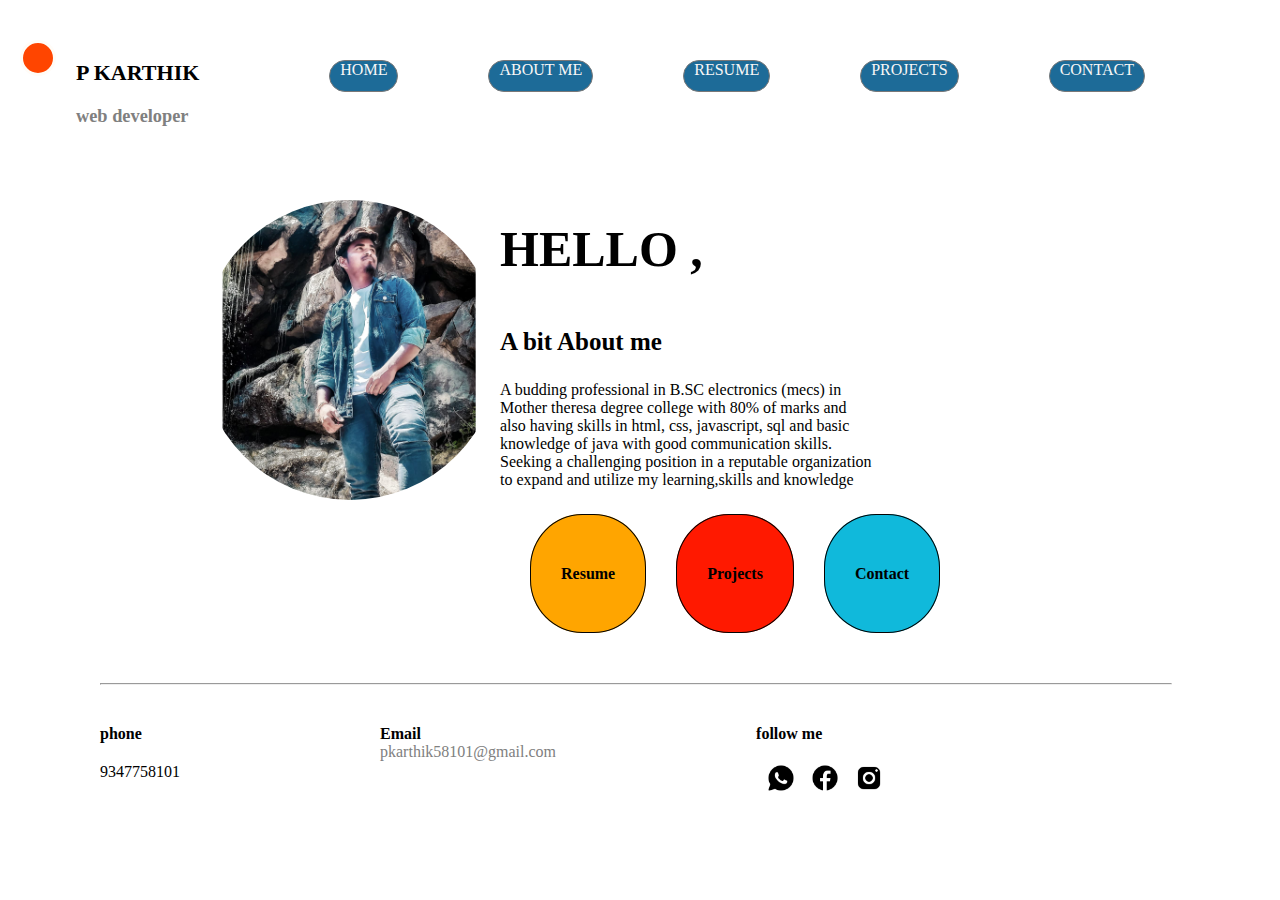
<file: index.html>
<!DOCTYPE html>
<html lang="en">
<head>
    <meta charset="UTF-8">
    <meta name="viewport" content="width=device-width, initial-scale=1.0">
    <title>My Portfolio</title>
    <link rel="icon" href="karthik1.jpeg">
    <link rel="stylesheet" href="port.css">
    <link href="https://cdn.jsdelivr.net/npm/bootstrap@5.3.2/dist/css/bootstrap.min.css" rel="stylesheet" integrity="sha384-T3c6CoIi6uLrA9TneNEoa7RxnatzjcDSCmG1MXxSR1GAsXEV/Dwwykc2MPK8M2HN" crossorigin="anonymous">
</head>
<body>
    <header class="head">
       <p class="cir" ></p>
        <h1 class="title">P KARTHIK <p style="font-size: smaller; color: grey;">web developer</p></h1> 

        <a href="index.html" class="link">HOME  </a>
        <a href="#about" class="link">ABOUT ME</a>
        <a href="resume.html" class="link">RESUME</a>
        <a href="projects.html" class="link">PROJECTS</a>
        <a href="contact.html" class="link">CONTACT</a>
    </header>
    <section class="sec">
        <img src="karthik1.jpeg" alt="KARTHIK" class="img">

       
        <div >
             <p style="font-size: 50px;" id="about"><b>HELLO ,</b></p>
            <p style="font-size: 25px;"><b>A bit About me</b></p>
            <p>A budding professional in B.SC electronics (mecs) in <br>
                Mother theresa degree college with 80% of marks and <br>
                also having skills in  html, css, javascript, sql 
                  and basic  <br>  knowledge of java
                  with good communication skills.  <br> 
                Seeking a challenging 
                 position in a reputable organization   <br> 
                 to expand and utilize 
                 my learning,skills and knowledge
            </p>
        </div>
    </section>
<aside>
    <div>
        <a href="resume.html" class="aside1"><b>Resume</b></a>
    </div>
    <div>
        <a href="projects.html" class="aside2"><b>Projects</b></a>
    </div>
    <div>
        <a href="contact.html" class="aside3"><b>Contact</b></a>

    </div>
</aside>
<hr style="margin-left: 100px;margin-right: 100px;size: 100px; ">
<footer>
    <div class="phone">
        <strong>phone</strong><br>
            <p>9347758101</p>
    
       
    </div>    
    <div class="mail">
        <strong>Email</strong>
           
           <br>
            <a href="mailto:pkarthik58101@gmail.com">pkarthik58101@gmail.com</a>
    </div>   
    <div class="social"> 
        <strong>follow me</strong><br>
                <a href="https://wa.me/9347758101?text=Hello%20there!"><img src="icons8-whatsapp-48.png" alt=""   style="margin-left:10px ;" height="30px"></a>
                <a href="https://www.facebook.com/p.karthik.75436"><img src="icons8-facebook-48.png" alt=""   style="margin-left:10px ;" height="30px"></a>
                <a href="https://www.instagram.com/__karthik__x8/"><img src="icons8-instagram-48.png" alt=""   style="margin-left:10px ;" height="30px"></a>
              
    </div>    
</footer>
<br><br>



</body>
<script src="https://cdn.jsdelivr.net/npm/bootstrap@5.3.2/dist/js/bootstrap.bundle.min.js" integrity="sha384-C6RzsynM9kWDrMNeT87bh95OGNyZPhcTNXj1NW7RuBCsyN/o0jlpcV8Qyq46cDfL" crossorigin="anonymous"></script>
</html>
</file>
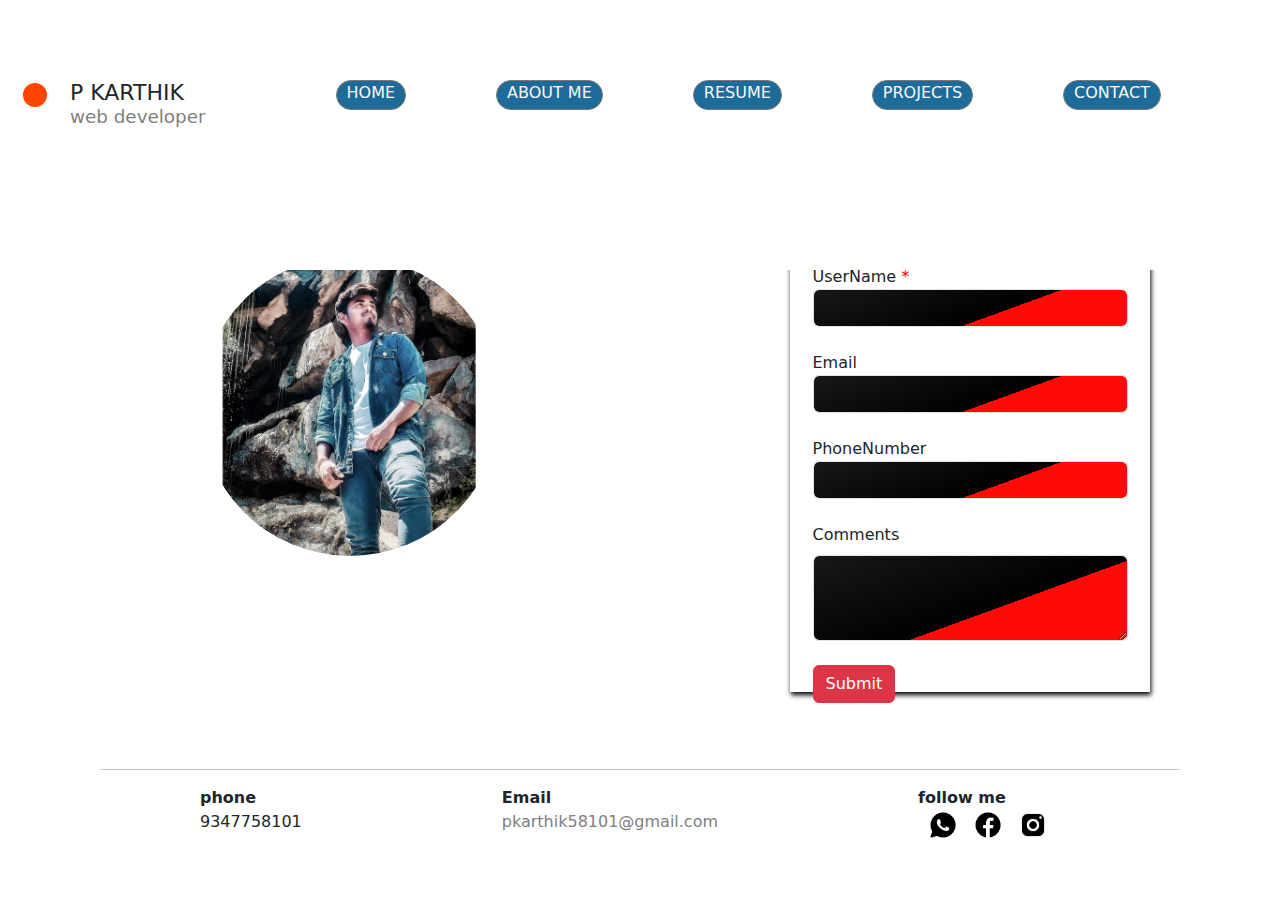
<file: contact.html>
<!DOCTYPE html>
<html lang="en">
<head>
    <meta charset="UTF-8">
    <meta name="viewport" content="width=device-width, initial-scale=1.0">
    <title>Contact</title>
    <link rel="icon" href="karthik1.jpeg">
    <link rel="stylesheet" href="https://cdn.jsdelivr.net/npm/bootstrap@5.3.2/dist/css/bootstrap.min.css">
       <script>
      function validate() {
          var up = /^[A-Za-z]+$/;
          var php = /^[6-9]{1}[0-9]{9}$/;
          var uv = document.getElementById("uname").value;
          var pv = document.getElementById("phno").value;
          var ts = document.getElementById("exampleFormControlTextarea1").value;
          var em = document.getElementById("email").value;
  
          if (uv === "") {
              document.getElementById("msg").innerHTML = "Enter the user name.";
              return false;
          }
  
          if (uv.length < 3) {
              document.getElementById("msg").innerHTML = "User name should contain minimum 3 characters.";
              return false;
          }
  
          if (uv.length > 15) {
              document.getElementById("msg").innerHTML = "User name should contain maximum 15 characters.";
              return false;
          }
          if (em === "") {
              document.getElementById("msg3").innerHTML = "Enter a valid email.";
              return false;
          }

  
          if (pv === "") {
              document.getElementById("msg1").innerHTML = "Enter the phone number.";
              return false;
          }
  
          if (ts === "") {
              document.getElementById("msg2").innerHTML = "Write a comment.";
              return false;
          }
  
  
          var form = document.getElementById("sheetdb-form");
          fetch(form.action, {
              method: "POST",
              body: new FormData(form),
          }).then(function (response) {
              // Handle success or error here
              if (response.ok) {
                  window.open('msg.html','_self');
              } else {
                  document.getElementById("msg4").innerHTML = "Form submission failed. Please try again.";
                  console.error('Form submission failed');
              }
          }).catch(function (error) {
              document.getElementById("msg4").innerHTML = "An unexpected error occurred. Please try again.";
              console.error('An unexpected error occurred:', error);
          });
  
          return false; // Prevent the default form submission
      }
  </script>
    
  
    <style>
    .head
{
    display: flex;
    margin-left:20px;
    gap: 10px;
    position:fixed;
    z-index: 10;
    width: 100%;
    height: 30%;
    padding-top: 80px;
    background-color: rgb(255, 255, 255);
    top: 0%;

}
.cir
{
    margin: 0%;
    border: 3px solid rgb(255, 252, 247);
    width: 30px; height:30px;
    background-color: orangered;
    border-radius:50%;
}
.title
{
    font-size:22px;
    margin-left: 10px;   
    margin-right: 40px;
}
.link
{
    text-decoration: none;
    color: rgb(249, 247, 246);
    margin-left: 80px;  
    border: 0.2px solid rgb(121, 120, 120);
    height: 30px;
    width:auto;
    padding-left:10px;
    padding-right: 10px;
    border-radius: 20px;
    position: relative;
    background-color: rgb(29, 107, 152);
   
}
.link:hover
{
  cursor: pointer;
  background-color: rgb(23, 24, 24);
  transform: scale(1.1);
}
.for
{
    margin-top:20% ;
    position:relative;
    background-color: rgb(255, 255, 255);
    /* margin-left: 60%; */
    margin-bottom: 3%;
    display: flex;
    gap: 200px;
}
.for form
{
  height:450px;
  width: 450px;
  box-shadow: 1px 3px 5px black;
  padding: 5%;
  margin-top: -60%;
  margin-left: 20%;
}
#uname,#phno,#email,#exampleFormControlTextarea1
{
background-image: linear-gradient(160deg,rgb(24, 24, 24),rgb(0, 0, 0) 60%,  rgb(255, 9, 9) 40%);
color: rgb(255, 255, 255);
}
.img
{
    border-radius: 70%;
    height: 300px;
    width: 300px;
    margin-left:200px;
    animation-name: ani;
    animation-duration: 5s;
    background: scroll;
}
@keyframes ani
{

  0%{transform: rotate3d(20px);}
  50%{transform: scale(1.1);}
  100%{transform: matrix3d(2.2);}
}
footer
{
   display: flex;
   margin-left: 200px;
   gap: 200px;
   background-color: rgb(255, 255, 255);
}
.mail a
{
    text-decoration: none;
    color: grey;
}
@media only screen and (max-width: 480px) {
       .head
{
    display: flex;
    margin-left:20px;
    gap: 10px;
    position:fixed;
    z-index: 10;
    width: 100%;
    height: 10%;
    padding-top: 80px;
    background-color: rgb(255, 255, 255);
    top: 0%;

}
.cir
{
    margin: 0%;
    border: 3px solid rgb(255, 252, 247);
    width: 30px; height:30px;
    background-color: orangered;
    border-radius:50%;
}
.title
{
    font-size:22px;
    margin-left: 10px;   
    margin-right: 40px;
}
.link
{
    text-decoration: none;
    color: rgb(249, 247, 246);
    margin-left: 80px;  
    border: 0.2px solid rgb(121, 120, 120);
    height: 30px;
    width:auto;
    padding-left:10px;
    padding-right: 10px;
    border-radius: 20px;
    position: relative;
    background-color: rgb(29, 107, 152);
   
}
.link:hover
{
  cursor: pointer;
  background-color: rgb(23, 24, 24);
  transform: scale(1.1);
}
.for
{
    margin-top:20% ;
    position:relative;
    background-color: rgb(255, 255, 255);
    /* margin-left: 60%; */
    margin-bottom: 3%;
    display: flex;
    gap: 200px;
}
.for form
{
  height:450px;
  width: 450px;
  box-shadow: 1px 3px 5px black;
  padding: 5%;
  margin-top: -60%;
  margin-left: 20%;
}
#uname,#phno,#email,#exampleFormControlTextarea1
{
background-image: linear-gradient(160deg,rgb(24, 24, 24),rgb(0, 0, 0) 60%,  rgb(255, 9, 9) 40%);
color: rgb(255, 255, 255);
}
.img
{
    border-radius: 70%;
    height: 300px;
    width: 300px;
    margin-left:200px;
    animation-name: ani;
    animation-duration: 5s;
    background: scroll;
}
@keyframes ani
{

  0%{transform: rotate3d(20px);}
  50%{transform: scale(1.1);}
  100%{transform: matrix3d(2.2);}
}
footer
{
   display: flex;
   margin-left: 200px;
   gap: 200px;
   background-color: rgb(255, 255, 255);
}
.mail a
{
    text-decoration: none;
    color: grey;
}
}


</style>
</head>
<body>

  <header class="head">
    <p class="cir" ></p>
     <h1 class="title">P KARTHIK <p style="font-size: smaller; color: grey;">web developer</p></h1> 

     <a href="index.html" class="link">HOME  </a>
     <a href="#about" class="link">ABOUT ME</a>
     <a href="resume.html" class="link">RESUME</a>
     <a href="projects.html" class="link">PROJECTS</a>
     <a href="contact.html" class="link">CONTACT</a>
 </header>

<div class="for">
  <img src="karthik1.jpeg" alt="KARTHIK" class="img">
  <div class="for">
    <!-- onsubmit="return validate()" -->
    <form action="https://sheetdb.io/api/v1/h6bihhltbno0t" onsubmit="return validate()" method="POST" id="sheetdb-form">
      <label for="uname">UserName</label>
      <label for="uname" style="color: red;">*</label>
      <input type="text" id="uname" class="form-control" name="data[UserName]">
      <span id="msg" style="color: red;"></span>
      <br>
      <label for="email">Email</label>
      <input type="email" id="email" class="form-control" name="data[Email]">
      <span id="msg3" style="color: red;"></span>
  
      <br>
  
      <label for="phno">PhoneNumber</label>
      <input type="text" id="phno" class="form-control" name="data[Phno]">
      <span id="msg1" style="color: red;"></span>
      <br>
      <label for="exampleFormControlTextarea1"   class="form-label">Comments</label>
      <textarea class="form-control"   id="exampleFormControlTextarea1" rows="3" name="data[Msg]"></textarea>
      <span id="msg2" style="color: red;"></span>
      <br>
      <input type="submit" class="btn btn-danger" >
  </form>
  </div>
</div>
<hr style="margin-left: 100px;margin-right: 100px;size: 100px; ">
<footer id="contact">
  <div class="phone">
      <strong>phone</strong><br>
          <p>9347758101</p>
  
     
  </div>    
  <div class="mail">
      <strong>Email</strong>
         
         <br>
          <a href="mailto:pkarthik58101@gmail.com">pkarthik58101@gmail.com</a>
  </div>   
  <div class="social"> 
      <strong>follow me</strong><br>
              <a href="https://wa.me/9347758101?text=Hello%20there!"><img src="icons8-whatsapp-48.png" alt=""   style="margin-left:10px ;" height="30px"></a>
              <a href="https://www.facebook.com/p.karthik.75436"><img src="icons8-facebook-48.png" alt=""   style="margin-left:10px ;" height="30px"></a>
              <a href="https://www.instagram.com/__karthik__x8/"><img src="icons8-instagram-48.png" alt=""   style="margin-left:10px ;" height="30px"></a>
            
  </div>   
  </footer>

<br><br>


</body>
</html>
</file>
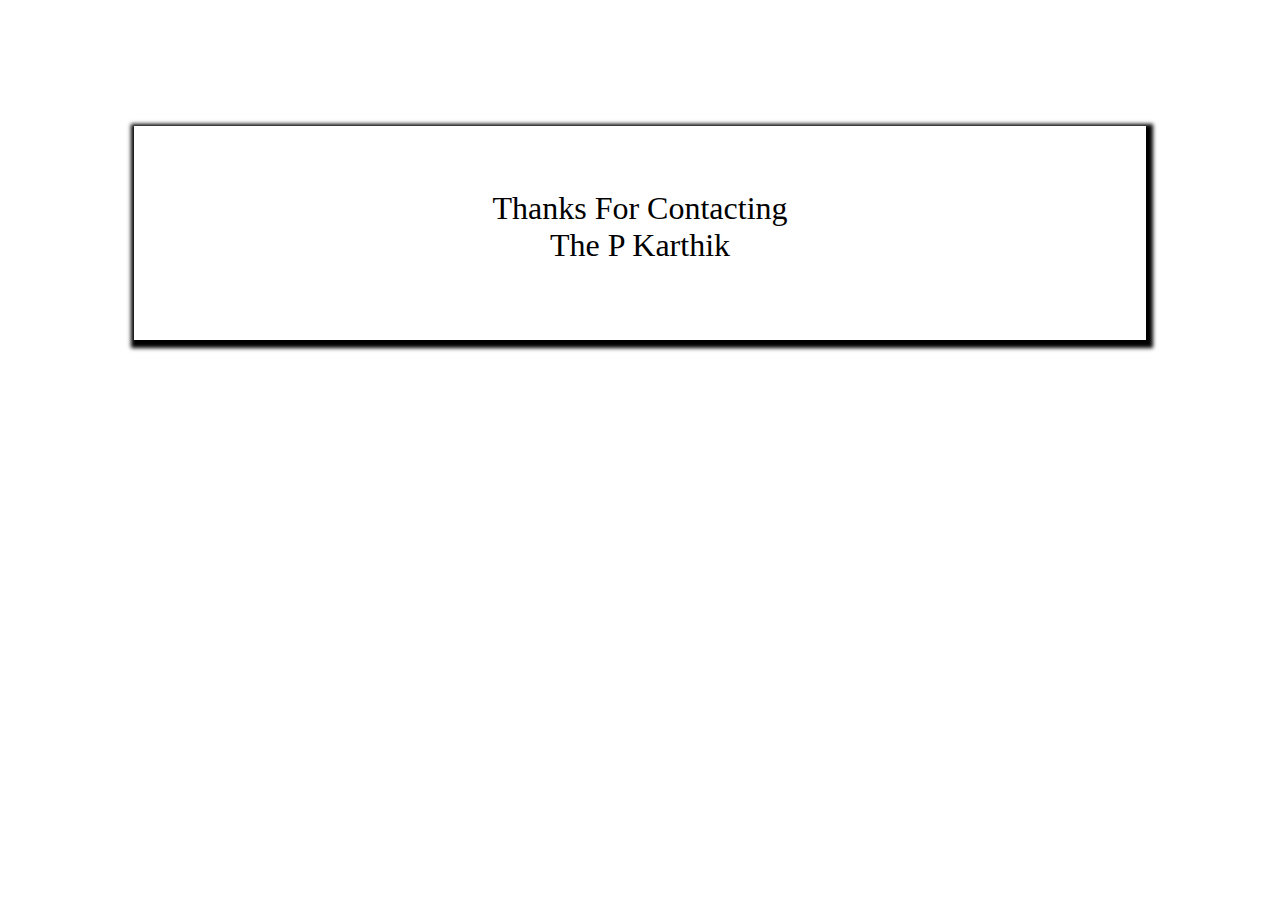
<file: msg.html>
<!DOCTYPE html>
<html lang="en">
<head>
    <meta charset="UTF-8">
    <meta name="viewport" content="width=device-width, initial-scale=1.0">
    <title>Message</title>
    <link rel="icon" href="karthik1.jpeg">
    <style>
        .head
        {
            font-size: 200%;
            text-align: center;
            text-shadow:90% rgb(219, 36, 36);
            margin: 10%;
            box-shadow: 2px 3px 4px 5px black;
            height: 150px;
            
            padding-left: 20%;
            padding-top: 5% ;
            padding-right:  20%;
        }
        .head:hover
        {
            cursor: pointer;
            color: rgba(246, 14, 14, 0.858);
            transform: scaleX(1.1);
            box-shadow: 2px 3px 4px 5px rgb(35, 220, 35);

        }
    </style>
</head>
<body>
    <div class="head">
        Thanks For Contacting <br>
        The P Karthik
    </div>
</body>
</html>
</file>
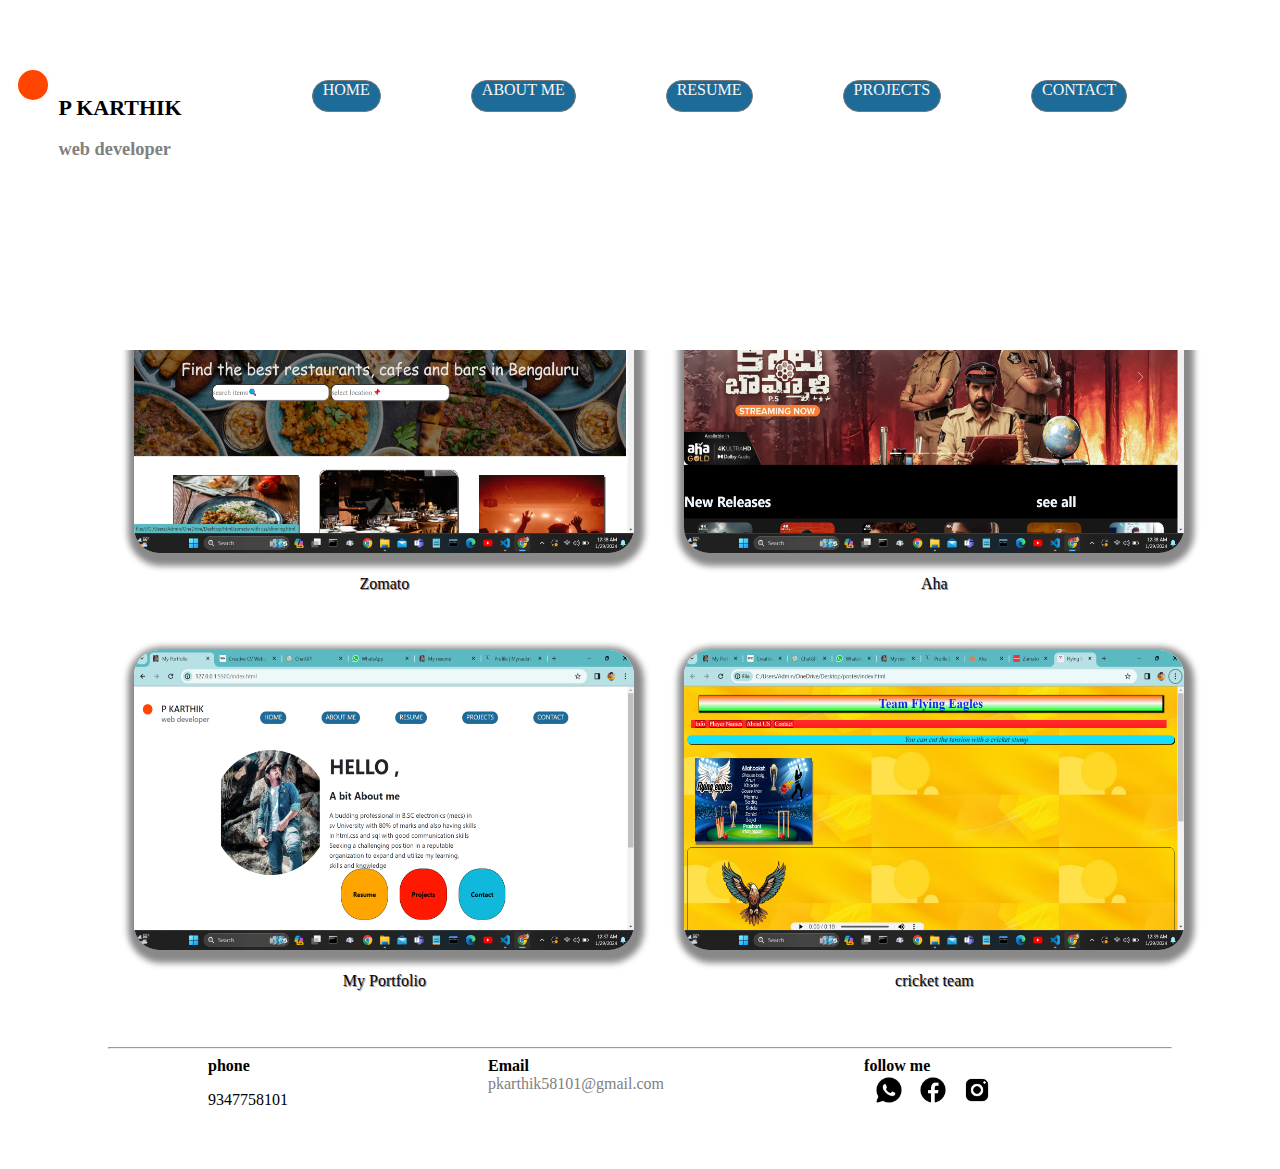
<file: projects.html>
<!DOCTYPE html>
<html lang="en">
<head>
    <meta charset="UTF-8">
    <meta name="viewport" content="width=device-width, initial-scale=1.0">
    <title>My Projects</title>
    <link rel="icon" href="karthik1.jpeg">
   <style>
    .head
{
    display: flex;
    margin-left:20px;
    gap: 10px;
    position:fixed;
    z-index: 10;
    width: 100%;
    height: 30%;
    padding-top: 80px;
    background-color: rgb(255, 255, 255);
    top: 0%;

}
.cir
{
    margin: -1%;
    border: 3px solid rgb(255, 252, 247);
    width: 30px; height:30px;
    background-color: orangered;
    border-radius:50%;
}
.title
{
    font-size:22px;
    margin-left: 10px;   
    margin-right: 40px;
}
.link
{
    text-decoration: none;
    color: rgb(249, 247, 246);
    margin-left: 80px;  
    border: 0.2px solid rgb(121, 120, 120);
    height: 30px;
    width:auto;
    padding-left:10px;
    padding-right: 10px;
    border-radius: 20px;
    position: relative;
    background-color: rgb(29, 107, 152);
   
}
.link:hover
{
    cursor: pointer;
    background-color: rgb(23, 24, 24);
    transform: scale(1.1);
}
footer
{
   display: flex;
   margin-left: 200px;
   gap: 200px;
   background-color: white;
   


}
.mail a
{
    text-decoration: none;
    color: grey;
}
section
{
    margin-top: 20%;
    margin-left: 10%;
    background-color: rgb(255, 255, 255);

}
.img
{
    border-radius: 25px;
    box-shadow: 2px 5px 6px 8px rgb(137, 137, 137);
   
}
.img:hover
{
    cursor: pointer;
    transform: scale(1.1);
}
.pro{
    text-decoration: none;
    color: rgb(15, 1, 1);
    text-align: center;
    text-shadow: 1px 1px  rgb(148, 148, 148);
    
}

   </style>
    <link href="https://cdn.jsdelivr.net/npm/bootstrap@5.3.2/dist/css/bootstrap.min.css" rel="stylesheet" integrity="sha384-T3c6CoIi6uLrA9TneNEoa7RxnatzjcDSCmG1MXxSR1GAsXEV/Dwwykc2MPK8M2HN" crossorigin="anonymous">
</head>
<body>
    <header class="head">
       <p class="cir" ></p>
        <h1 class="title">P KARTHIK <p style="font-size: smaller; color: grey;">web developer</p></h1> 
        <a href="index.html" class="link">HOME  </a>
        <a href="#about" class="link">ABOUT ME</a>
        <a href="resume.html" class="link">RESUME</a>
        <a href="#" class="link">PROJECTS</a>
        <a href="contact.html" class="link">CONTACT</a>
    </header>
    <section>
      <div style="display: flex; gap:50px; margin-bottom: 5%;">
        <a href="https://karthik-x8.github.io/zomato-with-css/" class="pro"><img src="pro4.png" class="img" alt="" height="300px" width="500px"><br><br>
         Zomato</a>
        <a href="https://karthik-x8.github.io/aha/" class="pro"><img src="pro3.png" class="img" alt="" height="300px" width="500px"><br><br>
            Aha
        </a>
      </div>
        <div style="display: flex; gap:50px; margin-bottom: 5%;">
            <a href="https://karthik-x8.github.io/my-portfolio/" class="pro"><img src="pro2.png" class="img" alt="" height="300px" width="500px"><br><br>
                My Portfolio
            </a>
            <a href="https://flyingeagle-207.github.io/flyingeagle/" class="pro"><img src="pro1.png" class="img" alt="" height="300px" width="500px"><br><br>
                cricket team
            </a>
        </div>
    </section>


     <hr style="margin-left: 100px;margin-right: 100px;size: 100px; ">
    <footer id="contact">
    <div class="phone">
        <strong>phone</strong><br>
            <p>9347758101</p>
    
       
    </div>    
    <div class="mail">
        <strong>Email</strong>
           
           <br>
            <a href="mailto:pkarthik58101@gmail.com">pkarthik58101@gmail.com</a>
    </div>   
    <div class="social"> 
        <strong>follow me</strong><br>
                <a href="https://wa.me/9347758101?text=Hello%20there!"><img src="icons8-whatsapp-48.png" alt=""   style="margin-left:10px ;" height="30px"></a>
                <a href="https://www.facebook.com/p.karthik.75436"><img src="icons8-facebook-48.png" alt=""   style="margin-left:10px ;" height="30px"></a>
                <a href="https://www.instagram.com/__karthik__x8/"><img src="icons8-instagram-48.png" alt=""   style="margin-left:10px ;" height="30px"></a>
              
    </div>    
    </footer>

<br><br>


</body>
<script src="https://cdn.jsdelivr.net/npm/bootstrap@5.3.2/dist/js/bootstrap.bundle.min.js" integrity="sha384-C6RzsynM9kWDrMNeT87bh95OGNyZPhcTNXj1NW7RuBCsyN/o0jlpcV8Qyq46cDfL" crossorigin="anonymous"></script>
</html>
</file>
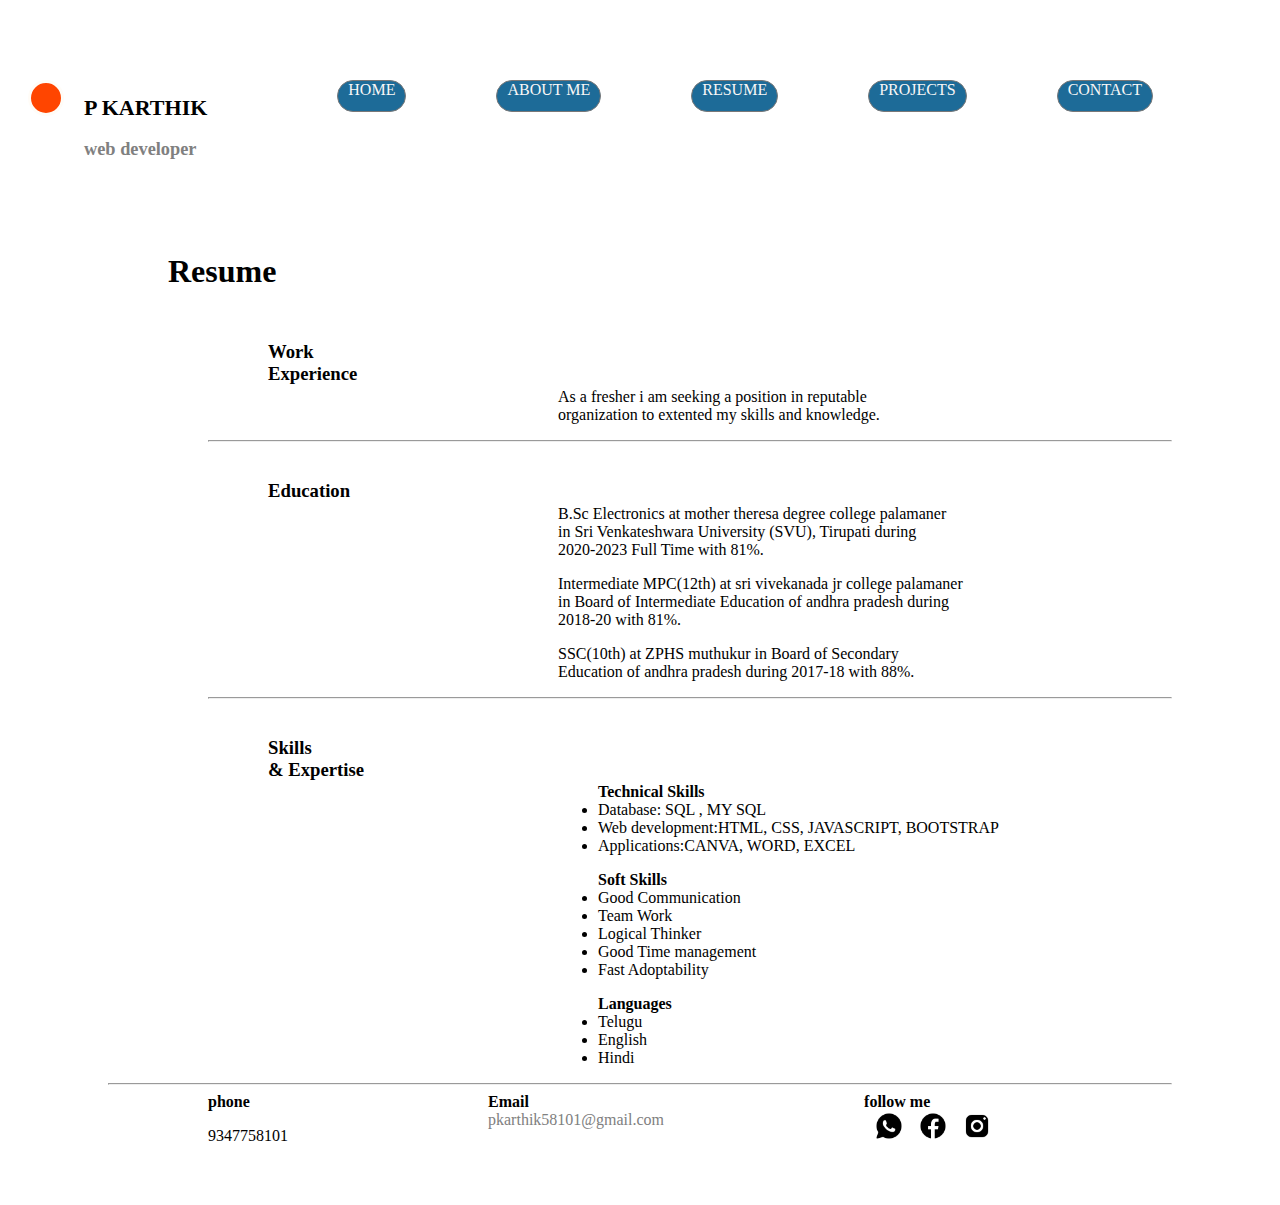
<file: resume.html>
<!DOCTYPE html>
<html lang="en">
<head>
    <meta charset="UTF-8">
    <meta name="viewport" content="width=device-width, initial-scale=1.0">
    <title>My resume</title>
    <link rel="icon" href="karthik1.jpeg">
   <style>
    .head
{
    display: flex;
    margin-left:20px;
    gap: 10px;
    position:fixed;
    z-index: 10;
    width: 100%;
    height:20%;
    padding-top: 80px;
    background-color: rgb(255, 255, 255);
    top: 0%;

}
.cir
{
    margin: 0%;
    border: 3px solid rgb(255, 252, 247);
    width: 30px; height:30px;
    background-color: orangered;
    border-radius:50%;
}
.title
{
    font-size:22px;
    margin-left: 10px;   
    margin-right: 40px;
}
.link
{
    text-decoration: none;
    color: rgb(249, 247, 246);
    margin-left: 80px;  
    border: 0.2px solid rgb(121, 120, 120);
    height: 30px;
    width:auto;
    padding-left:10px;
    padding-right: 10px;
    border-radius: 20px;
    position: relative;
    background-color: rgb(29, 107, 152);
   
}
.link:hover
{
    cursor: pointer;
    background-color: rgb(23, 24, 24);
    transform: scale(1.1);
}
footer
{
   display: flex;
   margin-left: 200px;
   gap: 200px;
   background-color: white;
   


}
.mail a
{
    text-decoration: none;
    color: grey;
}
section
{
    margin-top: 20%;
    position:relative;
    background-color: rgb(255, 255, 255);
}
@media only screen and (max-width:480px)
       {
              .head
{
    display: flex;
    margin-left:20px;
    gap: 10px;
    position:fixed;
    z-index: 10;
    width: 100%;
    height: 30%;
    padding-top: 80px;
    background-color: rgb(255, 255, 255);
    top: 0%;

}
.cir
{
    margin: 0%;
    border: 3px solid rgb(255, 252, 247);
    width: 30px; height:30px;
    background-color: orangered;
    border-radius:50%;
}
.title
{
    font-size:22px;
    margin-left: 10px;   
    margin-right: 40px;
}
.link
{
    text-decoration: none;
    color: rgb(249, 247, 246);
    margin-left: 80px;  
    border: 0.2px solid rgb(121, 120, 120);
    height: 30px;
    width:auto;
    padding-left:10px;
    padding-right: 10px;
    border-radius: 20px;
    position: relative;
    background-color: rgb(29, 107, 152);
   
}
.link:hover
{
    cursor: pointer;
    background-color: rgb(23, 24, 24);
    transform: scale(1.1);
}
footer
{
   display: flex;
   margin-left: 200px;
   gap: 200px;
   background-color: white;
   


}
.mail a
{
    text-decoration: none;
    color: grey;
}
section
{
    margin-top: 20%;
    position:relative;
    background-color: rgb(255, 255, 255);
}
 
       }



   </style>
    <link href="https://cdn.jsdelivr.net/npm/bootstrap@5.3.2/dist/css/bootstrap.min.css" rel="stylesheet" integrity="sha384-T3c6CoIi6uLrA9TneNEoa7RxnatzjcDSCmG1MXxSR1GAsXEV/Dwwykc2MPK8M2HN" crossorigin="anonymous">
</head>
<body>
    <header class="head">
       <p class="cir" ></p>
        <h1 class="title">P KARTHIK <p style="font-size: smaller; color: grey;">web developer</p></h1> 

        <a href="index.html" class="link">HOME  </a>
        <a href="#about" class="link">ABOUT ME</a>
        <a href="resume.html" class="link">RESUME</a>
        <a href="projects.html" class="link">PROJECTS</a>
        <a href="contact.html" class="link">CONTACT</a>
    </header>
    <section>
        <strong><h1 style="margin-left:10rem; ">Resume</h1></strong>
<div style="margin-left: 100px;">
    <div style="display: flex;">
        <strong><h3 style="margin-top:30px; margin-left: 10rem;"> Work <br> Experience</h3></strong>
     </div>
     <div style="margin-left: 450px; margin-top: -2rem;">
        <p >
            As a fresher i am seeking a position in reputable <br>
             organization to  extented my skills and knowledge.
          </p>
     </div>

     <hr style="margin-left: 100px;margin-right: 100px;size: 100px; ">



        <div style="display: flex;">
                <strong><h3 style="margin-top:30px; margin-left: 10rem;">Education</h3></strong>
             </div>
             <div style="margin-left: 450px; margin-top: -2rem;"> 
             <p>
                B.Sc Electronics at mother theresa degree college palamaner <br>
                in  Sri Venkateshwara University (SVU), Tirupati during <br>
                 2020-2023 Full Time with 81%. <br>
             </p>
             <p>
               Intermediate MPC(12th) at sri vivekanada jr college palamaner <br> 
                in Board of Intermediate Education of andhra pradesh during <br>
                 2018-20 with 81%.
             </p>
             <p>
              SSC(10th) at ZPHS muthukur  in Board of Secondary <br> 
               Education of andhra pradesh during 
                2017-18 with 88%.
            </p>
            </div>
    <hr style="margin-left: 100px;margin-right: 100px;size: 100px; ">



    <div style="display: flex;">
        <strong><h3 style="margin-top:30px; margin-left: 10rem;">Skills <br> & Expertise</h3></strong>
     </div>
     <div style="margin-left: 450px; margin-top: -2rem;"> 
        <ul><strong>Technical Skills</strong>
            <li>Database: SQL , MY SQL</li>
            <li>Web development:HTML, CSS, JAVASCRIPT, BOOTSTRAP  </li>
            <li>Applications:CANVA, WORD, EXCEL</li>
            </ul>
            <ul><strong>Soft Skills</strong>
                <li>Good Communication</li>
                <li>Team Work</li>
                <li>Logical Thinker</li>
                <li>Good Time management</li>
                <li>Fast Adoptability</li>
            </ul>
            <ul><strong>Languages</strong>
                <li>Telugu</li>
                <li>English</li>
                <li>Hindi</li>
             </ul>
     </div>


</div>
</section>

     <hr style="margin-left: 100px;margin-right: 100px;size: 100px; ">
    <footer id="contact">
    <div class="phone">
        <strong>phone</strong><br>
            <p>9347758101</p>
    
       
    </div>    
    <div class="mail">
        <strong>Email</strong>
           
           <br>
            <a href="mailto:pkarthik58101@gmail.com">pkarthik58101@gmail.com</a>
    </div>   
    <div class="social"> 
        <strong>follow me</strong><br>
                <a href="https://wa.me/9347758101?text=Hello%20there!"><img src="icons8-whatsapp-48.png" alt=""   style="margin-left:10px ;" height="30px"></a>
                <a href="https://www.facebook.com/p.karthik.75436"><img src="icons8-facebook-48.png" alt=""   style="margin-left:10px ;" height="30px"></a>
                <a href="https://www.instagram.com/__karthik__x8/"><img src="icons8-instagram-48.png" alt=""   style="margin-left:10px ;" height="30px"></a>
              
    </div>    
    </footer>
<br><br>


</body>
<script src="https://cdn.jsdelivr.net/npm/bootstrap@5.3.2/dist/js/bootstrap.bundle.min.js" integrity="sha384-C6RzsynM9kWDrMNeT87bh95OGNyZPhcTNXj1NW7RuBCsyN/o0jlpcV8Qyq46cDfL" crossorigin="anonymous"></script>
</html>
</file>
<file: port.css>
* {
    margin-top: 20px;
    margin-left: 0px;
    animation-name: ani;
    animation-duration: 3s;
    position: relative;
}

@keyframes ani {
    0% {
        color: transparent;
    }
    50% {
        transform: scale(0.1);
    }
    100% {
        color: transparent;
    }
}

.head {
    display: flex;
    margin-left: 20px;
    gap: 10px;
}

.cir {
    margin: 0%;
    border: 3px solid rgb(255, 252, 247);
    width: 30px;
    height: 30px;
    background-color: orangered;
    border-radius: 50%;
}

.title {
    font-size: 22px;
    margin-left: 10px;
    margin-right: 40px;
}

.link {
    text-decoration: none;
    color: rgb(249, 247, 246);
    margin-left: 80px;
    border: 0.2px solid rgb(121, 120, 120);
    height: 30px;
    width: auto;
    padding-left: 10px;
    padding-right: 10px;
    border-radius: 20px;
    position: relative;
    background-color: rgb(29, 107, 152);
}

.link:hover {
    cursor: pointer;
    background-color: rgb(23, 24, 24);
    transform: scale(1.1);
}

.sec {
    display: flex;
}

.img {
    border-radius: 70%;
    height: 300px;
    width: 300px;
    margin-left: 200px;
}

aside {
    margin-left: 500px;
    margin-top: 40px;
    display: flex;
    margin-bottom: 100px;
}
.aside1
{
    text-decoration: none;
    margin-left: 30px;
    border: 1px solid rgb(4, 4, 4);
    padding-top: 50px;
    padding-bottom: 50px;
    padding-left: 30px;
    padding-right: 30px;
    border-radius: 45%;
    color: black;
    background-color: orange;
}
.aside1:hover
{
    cursor: pointer;
    background-color: aliceblue;
    transform: scale(1.3);


}
.aside2
{
    text-decoration: none;
    margin-left: 30px;
    border: 1px solid rgb(4, 4, 4);
    padding-top: 50px;
    padding-bottom: 50px;
    padding-left: 30px;
    padding-right: 30px;
    border-radius: 45%;
    color: black;
    background-color: rgb(255, 25, 0);

}
.aside2:hover
{
    cursor: pointer;
    background-color: aliceblue;
    transform: scale(1.3);
}
.aside3
{
    text-decoration: none;
    margin-left: 30px;
    border: 1px solid rgb(4, 4, 4);
    padding-top: 50px;
    padding-bottom: 50px;
    padding-left: 30px;
    padding-right: 30px;
    border-radius: 45%;
    color: black;
    background-color: rgb(16, 185, 219);

}
.aside3:hover
{
    cursor: pointer;
    background-color: aliceblue;
    transform: scale(1.3);

}
footer {
    display: flex;
    margin-left: 100px;
    gap: 200px;
}

.mail a {
    text-decoration: none;
    color: grey;
}

/* Media Queries for Responsiveness */

/* Tablets and Smaller Devices */
@media only screen and (max-width: 768px) {
    * {
        margin-top: 20px;
        margin-left: 0px;
        animation-name: ani;
        animation-duration: 3s;
        position: relative;
    }
    
    @keyframes ani {
        0% {
            color: transparent;
        }
        50% {
            transform: scale(0.1);
        }
        100% {
            color: transparent;
        }
    }
    
    .head {
        display: flex;
        margin-left: 20px;
        gap: 10px;
    }
    
    .cir {
        margin: 0%;
        border: 3px solid rgb(255, 252, 247);
        width: 30px;
        height: 30px;
        background-color: orangered;
        border-radius: 50%;
    }
    
    .title {
        font-size: 22px;
        margin-left: 10px;
        margin-right: 40px;
    }
    
    .link {
        text-decoration: none;
        color: rgb(249, 247, 246);
        margin-left: 80px;
        border: 0.2px solid rgb(121, 120, 120);
        height: 30px;
        width: auto;
        padding-left: 10px;
        padding-right: 10px;
        border-radius: 20px;
        position: relative;
        background-color: rgb(29, 107, 152);
    }
    
    .link:hover {
        cursor: pointer;
        background-color: rgb(23, 24, 24);
        transform: scale(1.1);
    }
    
    .sec {
        display: flex;
    }
    
    .img {
        border-radius: 70%;
        height: 300px;
        width: 300px;
        margin-left: 200px;
    }
    
    aside {
        margin-left: 500px;
        margin-top: 40px;
        display: flex;
        margin-bottom: 100px;
    }
    
  .aside1
{
    text-decoration: none;
    margin-left: 30px;
    border: 1px solid rgb(4, 4, 4);
    padding-top: 50px;
    padding-bottom: 50px;
    padding-left: 30px;
    padding-right: 30px;
    border-radius: 45%;
    color: black;
    background-color: orange;
}
.aside1:hover
{
    cursor: pointer;
    background-color: aliceblue;
    transform: scale(1.3);


}
.aside2
{
    text-decoration: none;
    margin-left: 30px;
    border: 1px solid rgb(4, 4, 4);
    padding-top: 50px;
    padding-bottom: 50px;
    padding-left: 30px;
    padding-right: 30px;
    border-radius: 45%;
    color: black;
    background-color: rgb(255, 25, 0);

}
.aside2:hover
{
    cursor: pointer;
    background-color: aliceblue;
    transform: scale(1.3);
}
.aside3
{
    text-decoration: none;
    margin-left: 30px;
    border: 1px solid rgb(4, 4, 4);
    padding-top: 50px;
    padding-bottom: 50px;
    padding-left: 30px;
    padding-right: 30px;
    border-radius: 45%;
    color: black;
    background-color: rgb(16, 185, 219);

}
.aside3:hover
{
    cursor: pointer;
    background-color: aliceblue;
    transform: scale(1.3);

}
    
    footer {
        display: flex;
        margin-left: 100px;
        gap: 200px;
    }
    
    .mail a {
        text-decoration: none;
        color: grey;
    }
    
    
}

/* Smartphones and Smaller Devices */
@media only screen and (max-width: 480px) {
    * {
        margin-top: 20px;
        margin-left: 0px;
        animation-name: ani;
        animation-duration: 3s;
        position: relative;
    }
    
    @keyframes ani {
        0% {
            color: transparent;
        }
        50% {
            transform: scale(0.1);
        }
        100% {
            color: transparent;
        }
    }
    
    .head {
        display: flex;
        margin-left: 20px;
        gap: 10px;
    }
    
    .cir {
        margin: 0%;
        border: 3px solid rgb(255, 252, 247);
        width: 30px;
        height: 30px;
        background-color: orangered;
        border-radius: 50%;
    }
    
    .title {
        font-size: 22px;
        margin-left: 10px;
        margin-right: 40px;
    }
    
    .link {
        text-decoration: none;
        color: rgb(249, 247, 246);
        margin-left: 0px;
        border: 0.2px solid rgb(121, 120, 120);
        height: 30px;
        width: auto;
        padding-left: 10px;
        padding-right: 10px;
        border-radius: 20px;
        position: relative;
        background-color: rgb(29, 107, 152);
        gap: 10px;
    }
    
    .link:hover {
        cursor: pointer;
        background-color: rgb(23, 24, 24);
        transform: scale(1.1);
    }
    
    .sec {
        display: flex;
    }
    
    .img {
        border-radius: 70%;
        height: 300px;
        width: 300px;
        margin-left:00px;
    }
    
    aside {
        margin-left: 500px;
        margin-top: 40px;
        display: flex;
        margin-bottom: 100px;
    }
    .aside1
{
    text-decoration: none;
    margin-left: 30px;
    border: 1px solid rgb(4, 4, 4);
    padding-top: 50px;
    padding-bottom: 50px;
    padding-left: 30px;
    padding-right: 30px;
    border-radius: 45%;
    color: black;
    background-color: orange;
}
.aside1:hover
{
    cursor: pointer;
    background-color: aliceblue;
    transform: scale(1.3);


}
.aside2
{
    text-decoration: none;
    margin-left: 30px;
    border: 1px solid rgb(4, 4, 4);
    padding-top: 50px;
    padding-bottom: 50px;
    padding-left: 30px;
    padding-right: 30px;
    border-radius: 45%;
    color: black;
    background-color: rgb(255, 25, 0);

}
.aside2:hover
{
    cursor: pointer;
    background-color: aliceblue;
    transform: scale(1.3);
}
.aside3
{
    text-decoration: none;
    margin-left: 30px;
    border: 1px solid rgb(4, 4, 4);
    padding-top: 50px;
    padding-bottom: 50px;
    padding-left: 30px;
    padding-right: 30px;
    border-radius: 45%;
    color: black;
    background-color: rgb(16, 185, 219);

}
.aside3:hover
{
    cursor: pointer;
    background-color: aliceblue;
    transform: scale(1.3);

}
    
   
    
    footer {
        display: flex;
        margin-left: 100px;
        gap:100px;
    }
    
    .mail a {
        text-decoration: none;
        color: grey;
    }
    
     }
</file>
